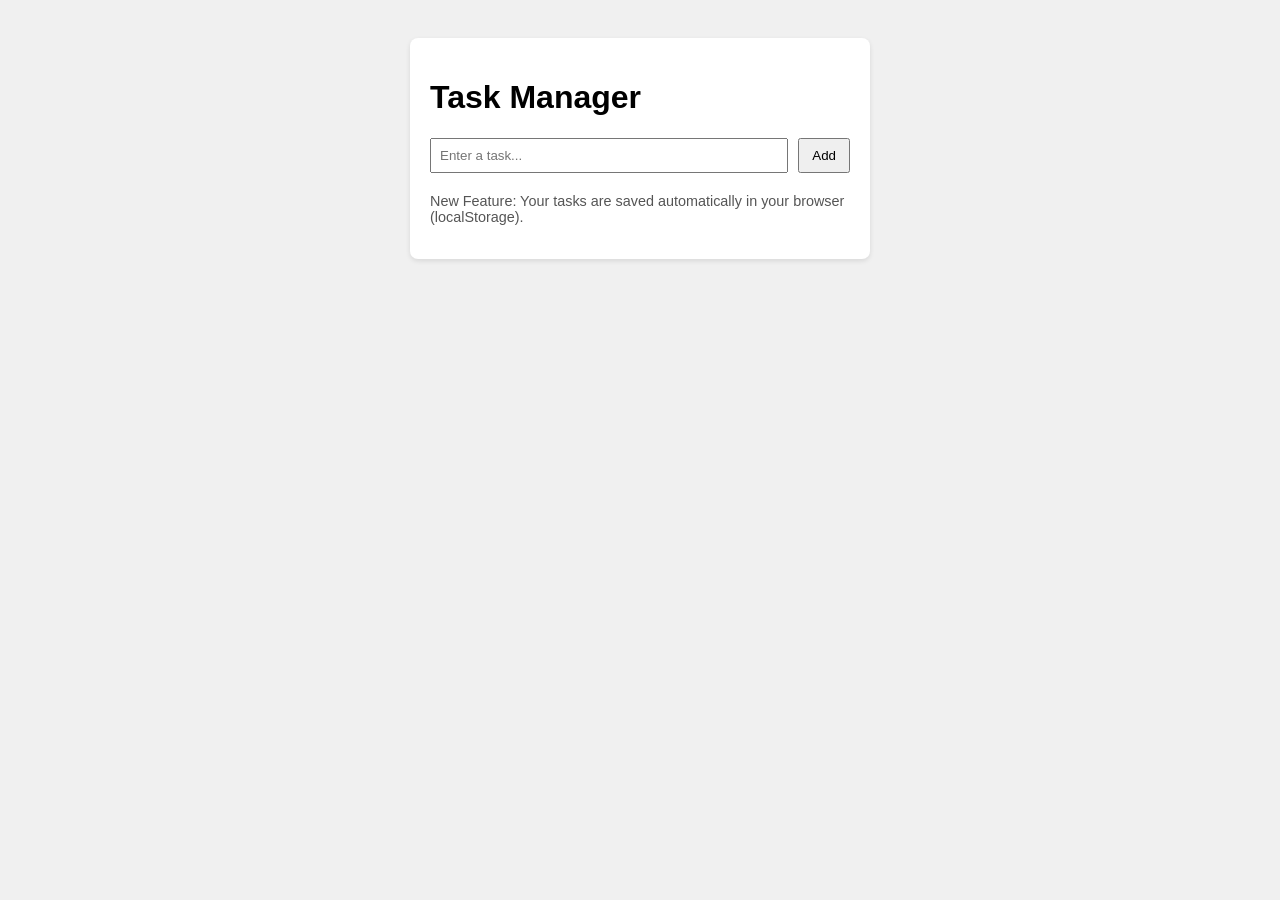
<file: adding-features-kalvian/index.html>
<!DOCTYPE html>
<html lang="en">
<head>
  <meta charset="UTF-8" />
  <meta name="viewport" content="width=device-width, initial-scale=1.0" />
  <title>Task Manager</title>
  <link rel="stylesheet" href="styles.css" />
</head>
<body>
  <div class="container">
    <h1>Task Manager</h1>

    <div class="input-container">
      <input type="text" id="taskInput" placeholder="Enter a task..." />
      <button id="addBtn" aria-label="Add task">Add</button>
    </div>

    <ul id="taskList"></ul>

    <p class="hint">New Feature: Your tasks are saved automatically in your browser (localStorage).</p>
  </div>

  <script src="script.js"></script>
</body>
</html>
</file>
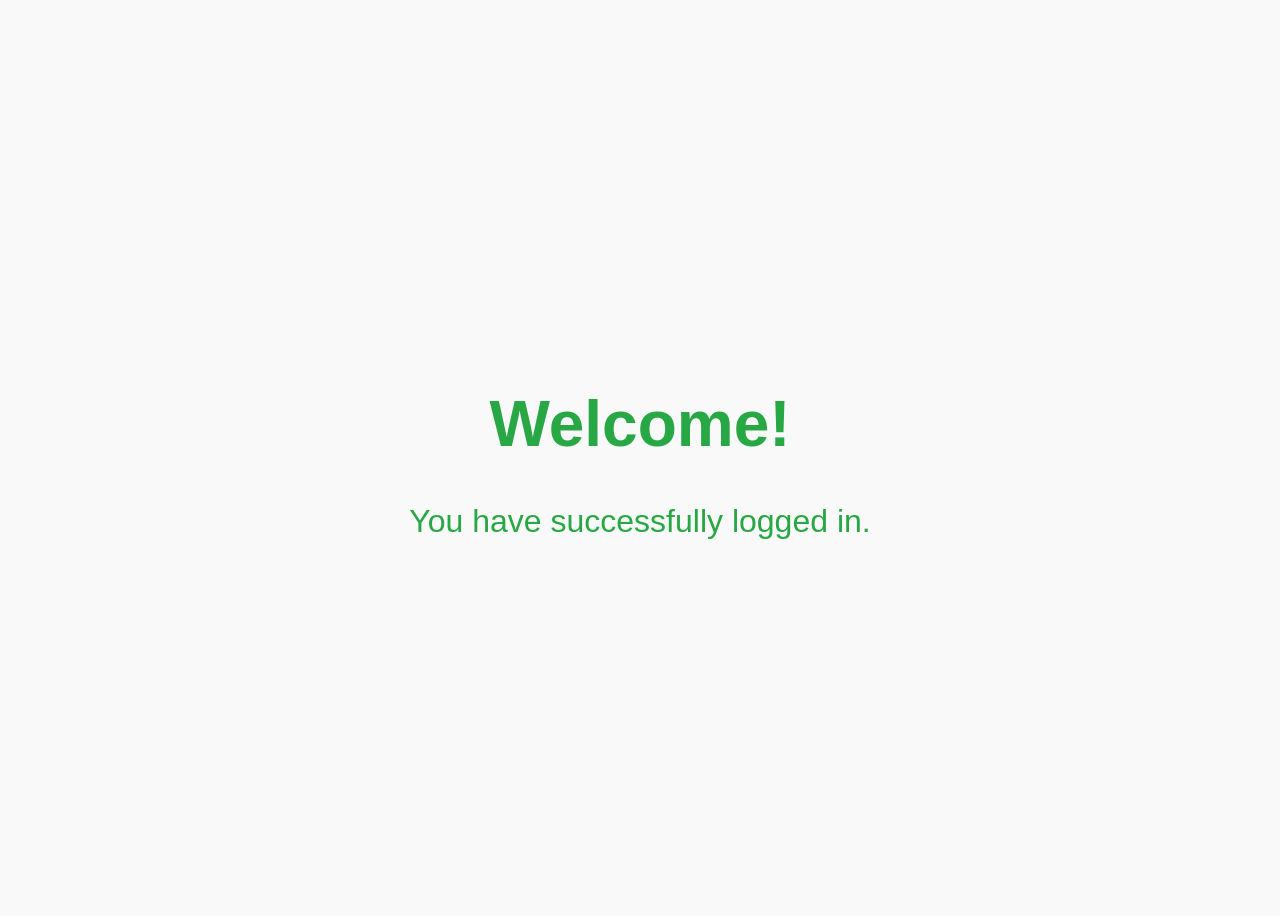
<file: success.html>
<!DOCTYPE html>
<html lang="en">
<head>
    <meta charset="UTF-8">
    <meta name="viewport" content="width=device-width, initial-scale=1.0">
    <title>Login Successful</title>
    <style>
        body {
            font-family: sans-serif;
            display: flex;
            justify-content: center;
            align-items: center;
            height: 100vh;
            text-align: center;
            background-color: #f9f9f9;
        }
        .success-message {
            color: #28a745;
            font-size: 2em;
        }
    </style>
</head>
<body>
    <div class="success-message">
        <h1>Welcome!</h1>
        <p>You have successfully logged in.</p>
    </div>
</body>
</html>
</file>
<file: adding-features-kalvian/styles.css>
body {
  font-family: Arial, sans-serif;
  background: #f0f0f0;
  padding: 30px;
}

.container {
  max-width: 420px;
  margin: auto;
  background: white;
  padding: 20px;
  border-radius: 8px;
  box-shadow: 0 2px 5px rgba(0, 0, 0, 0.1);
}

.input-container {
  display: flex;
  gap: 10px;
}

input {
  flex: 1;
  padding: 8px;
}

button {
  padding: 8px 12px;
}

ul {
  list-style-type: none;
  padding: 0;
  margin-top: 20px;
}

li {
  display: flex;
  justify-content: space-between;
  align-items: center;
  padding: 6px 0;
  border-bottom: 1px solid #ddd;
}

li.done span {
  text-decoration: line-through;
  color: gray;
}

.hint {
  margin-top: 12px;
  color: #555;
  font-size: 0.9rem;
}
</file>
